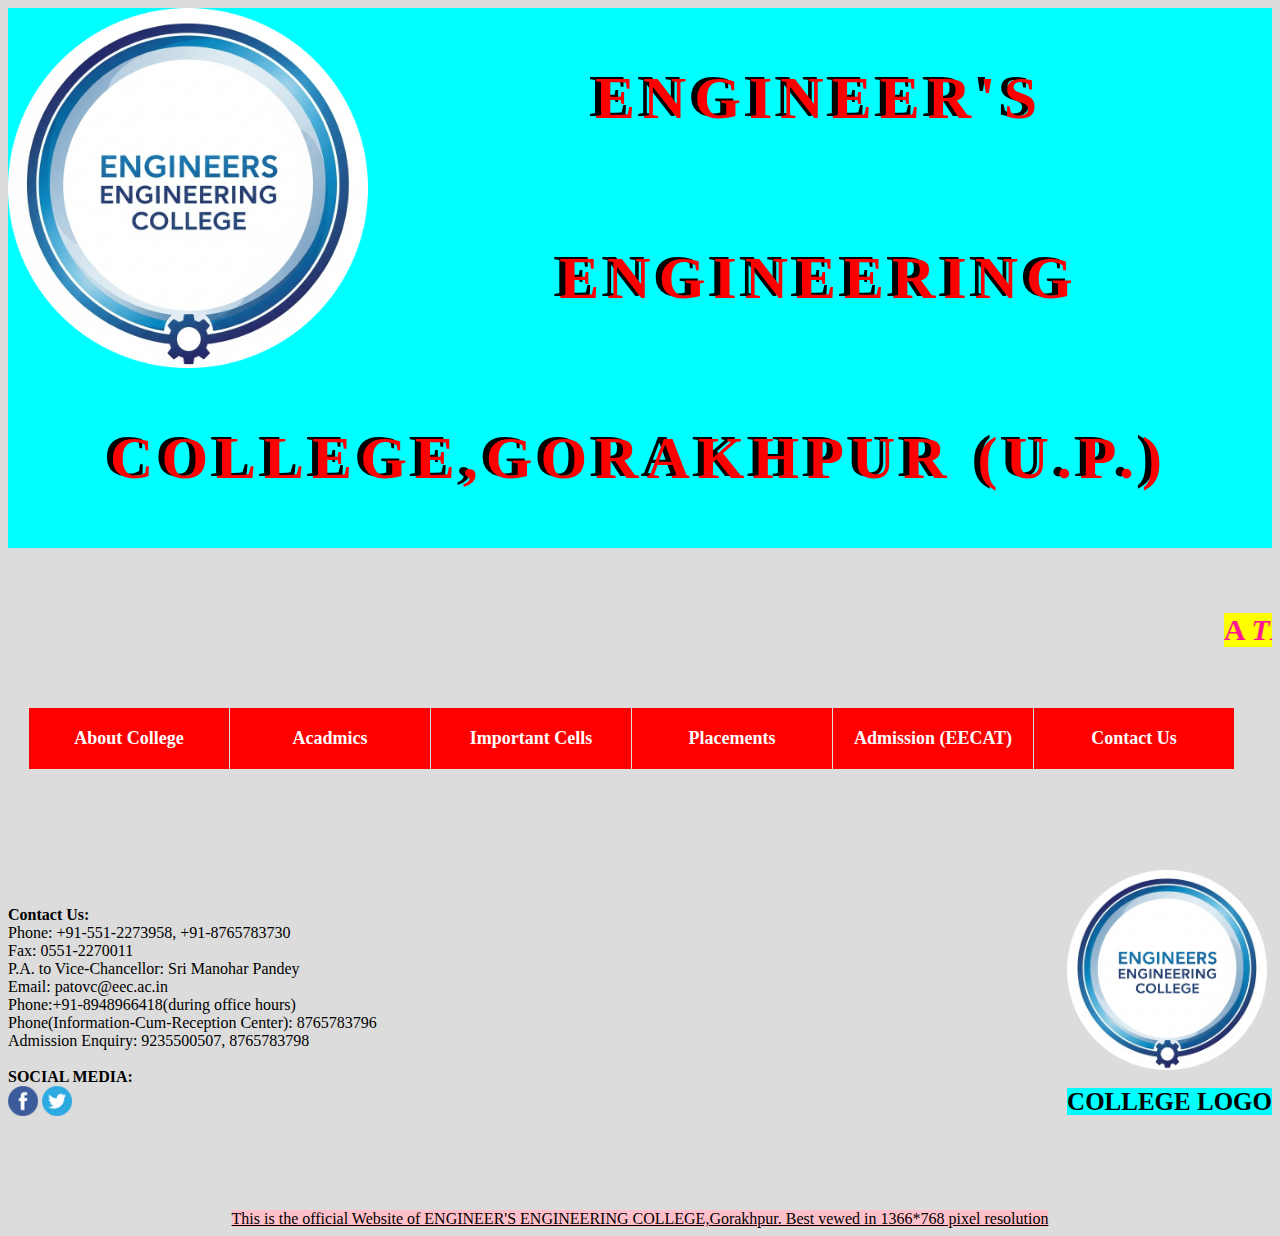
<file: index.html>
<html><head>
    <link rel="stylesheet" href="css/WD.css">
    <style>
    body{background-color:gainsboro;
        }
         h1{text-align: center;
            text-decoration-color: aqua;
            text-decoration-style: wavy;
            text-shadow: -6px -2px black;
            letter-spacing:8;
             line-height: 3;
        background-color: aqua}
    </style>
    <img src="image/Colglogo.png",alt="College Logo" height="360" width="360" style="float: left">
      <h1 style="color:red;font-family:calibri;font-size: 60">ENGINEER'S ENGINEERING COLLEGE,GORAKHPUR (U.P.)</h1>
    <marquee>
        <h2 style="font-size: 30;color: deeppink;background-color:yellow">A <i >TECHNOLOGICAL PARADISE. </i>Enthusiastic atmosphare and Nourishing place for Professionals. </h2></marquee>
    <title>Home Page</title></head>
   <div><ul>
    <li><a href="html/About college.html"><b style="background-color: red">About College</b></a></li>
    <li><a href="html/Acadmics.html"><b style="background-color: red">Acadmics</b></a></li>
    <li><a href="html/Important Cell.html"><b style="background-color: red">Important Cells</b></a></li>
    <li><a href="html/Placement.html"><b style="background-color: red">Placements</b></a></li>
    <li><a href="html/Admission.html"><b style="background-color: red">Admission (EECAT)</b></a></li>
    <li><a href="html/Contact Us.html"><b style="background-color: red">Contact Us</b></a></li></ul></div><br><br>
    
      <br><br><br><br><br>
         
          <div style="float: right"><img src="image/Colglogo.png",alt="College Logo" height="200" width="200"><br><br>
          <center><div><b style="font-size: 25;background-color: aqua">COLLEGE LOGO</b></div></center></div><br><br>
<b style="font-size: ">Contact Us:</b><br>
Phone: +91-551-2273958, +91-8765783730<br>
Fax: 0551-2270011<br>
P.A. to Vice-Chancellor: Sri Manohar Pandey<br>
Email: patovc@eec.ac.in<br>
Phone:+91-8948966418(during office hours)<br>
Phone(Information-Cum-Reception Center): 8765783796<br>
Admission Enquiry: 9235500507, 8765783798<br><br>
<b>SOCIAL MEDIA:</b><br>
<a href="https://www.facebook.com/mmmut.ac.in"><img src="image/facebook.png" height="30" width="30"></a>
<a href="https://twitter.com/MMMUTgkp"><img src="image/twitter.png" height="30" width="30"></a><br><br><br><br><br><br>
<center style="font-family: serif;color: black"><u style="background-color: pink">This is the official Website of ENGINEER'S  ENGINEERING COLLEGE,Gorakhpur. Best vewed in 1366*768 pixel resolution</u></center>
      </body>
</html>
</file>
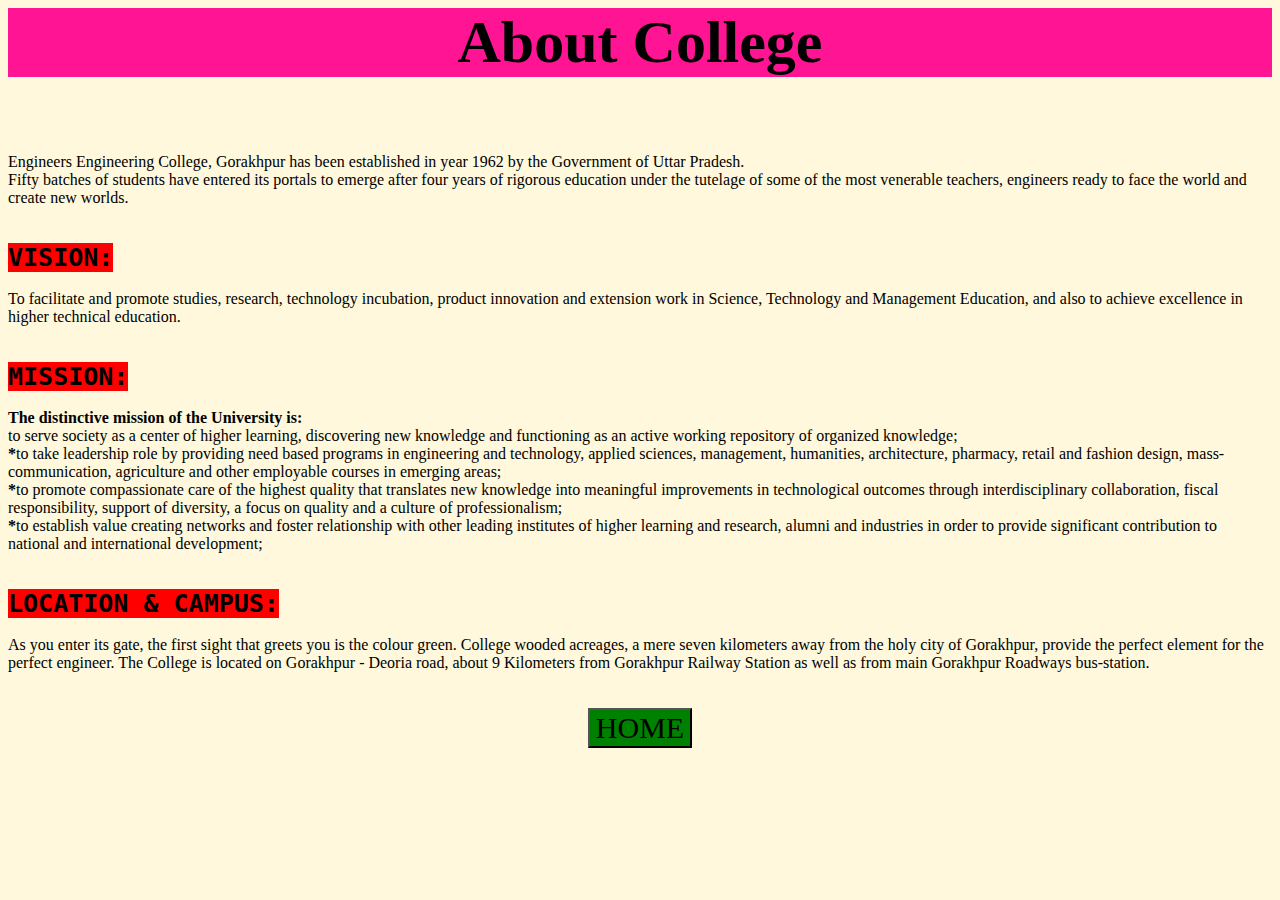
<file: html/About college.html>
<html>
<head>
   <style>
       body{
           background-color: cornsilk;
           font-family: cursive
       }
    </style>
    <center><h1 style="background-color:deeppink;font-family:algerian;font-size: 60">About College</h1></center><br><br>
    <title>
    About College
    </title>
    </head>
    <body>
       
Engineers Engineering College, Gorakhpur has been established in year 1962 by the Government of Uttar Pradesh.<br>
Fifty batches of students have entered its portals to emerge after four years of rigorous education under the tutelage of some of the most venerable teachers, engineers ready to face the world and create new worlds.<br><br><br>
        <strong style="background-color:red;font-family:monospace;font-size: 25">VISION:</strong><br><br>
To facilitate and promote studies, research, technology incubation, product innovation and extension work in Science, Technology and Management Education, and also to achieve excellence in higher technical education.<br><br><br>

        <strong style="background-color:red;font-family:monospace;font-size: 25">MISSION:</strong><br><br>
<b>The distinctive mission of the University is:</b><br>
 to serve society as a center of higher learning, discovering new knowledge and functioning as an active working repository of organized knowledge;<br>
 <b>*</b>to take leadership role by providing need based programs in engineering and technology, applied sciences, management, humanities, architecture, pharmacy, retail and fashion design, mass-communication, agriculture and other employable courses in emerging areas;<br>
 <b>*</b>to promote compassionate care of the highest quality that translates new knowledge into meaningful improvements in technological outcomes through interdisciplinary collaboration, fiscal responsibility, support of diversity, a focus on quality and a culture of professionalism;<br>
 <b>*</b>to establish value creating networks and foster relationship with other leading institutes of higher learning and research, alumni and industries in order to provide significant contribution to national and international development;<br><br><br>

        
<strong style="background-color:red;font-family:monospace;font-size: 25">LOCATION & CAMPUS:</strong><br><br>
As you enter its gate, the first sight that greets you is the colour green. College wooded acreages, a mere seven kilometers away from the holy city of Gorakhpur, provide the perfect element for the perfect engineer. The College is located on Gorakhpur - Deoria road, about 9 Kilometers from Gorakhpur Railway Station as well as from main Gorakhpur Roadways bus-station.
        <br><br><br>
        <center><a href="../index.html"><button style="font-size:30;background-color:green;font-family: fantasy">HOME</button></a></center>
    </body>
</html>
</file>
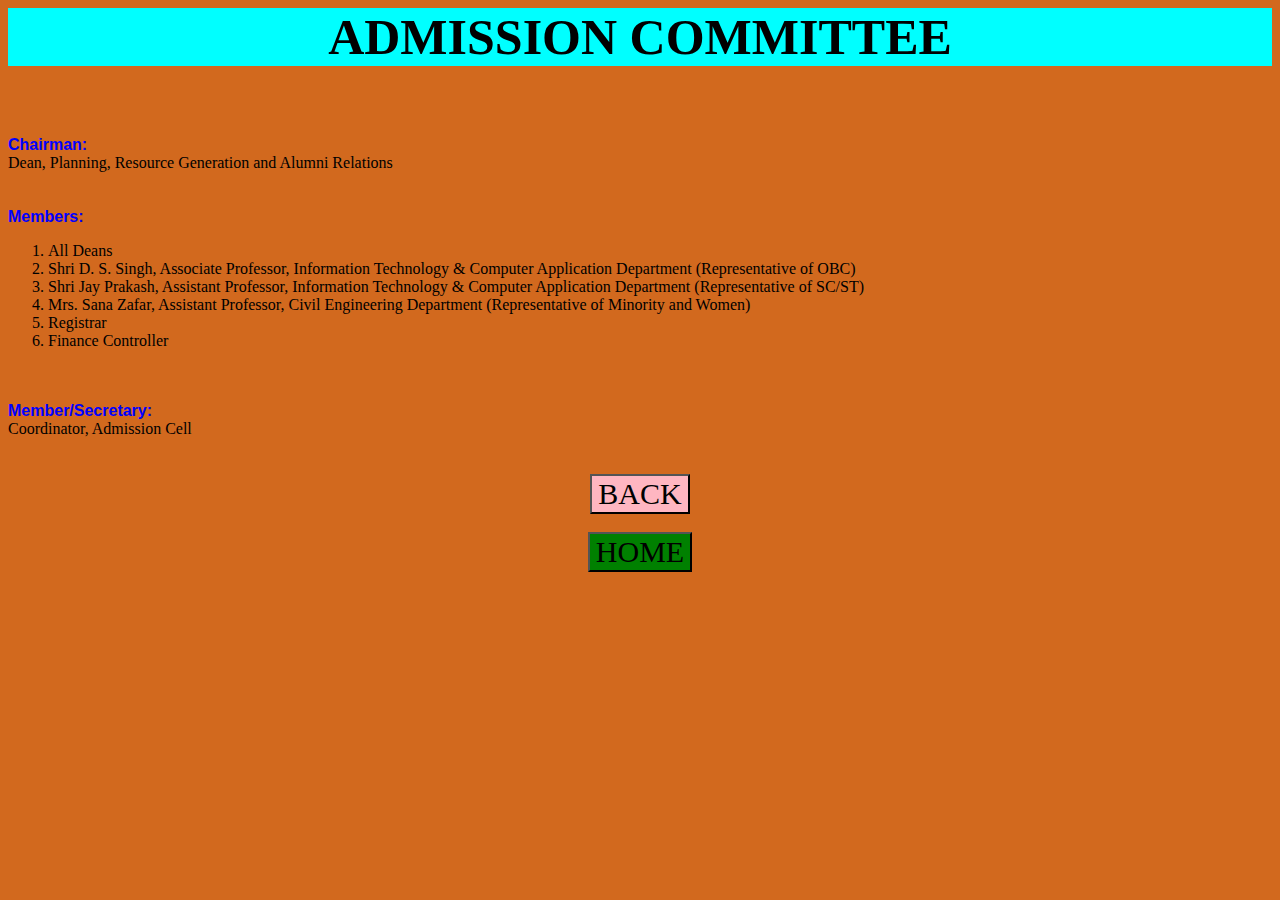
<file: html/AC.html>
<html>
    <head>
        <title>ADMISSION COMMITTEE</title>
        <center><h1 style="font-size: 50;font-family: algerian;background-color: aqua">ADMISSION COMMITTEE</h1></center>
    </head><br><br>
    <body style="background-color: chocolate">
        <b style="color: blue;font-family: sans-serif">Chairman:</b><br>
        Dean, Planning, Resource Generation and Alumni Relations<br><br><br>
        <b style="color: blue;font-family: sans-serif">Members:</b><br>
        <ol>
        <li>All Deans</li>
        <li>Shri D. S. Singh, Associate Professor, Information Technology & Computer Application Department (Representative of OBC)</li>
        <li>Shri Jay Prakash, Assistant Professor, Information Technology & Computer Application Department (Representative of SC/ST)</li>
        <li>Mrs. Sana Zafar, Assistant Professor, Civil Engineering Department (Representative of Minority and Women)</li>
        <li>Registrar</li>
        <li>Finance Controller</li></ol><br><br>
        <b style="color: blue;font-family: sans-serif">
        Member/Secretary:</b><br>
        Coordinator, Admission Cell
        <br><br><br>
        <center><a href="Important%20Cell.html"><button style="font-size:30;background-color:lightpink;font-family: fantasy">BACK</button></a></center>
        <br>
        <center><a href="../index.html"><button style="font-size:30;background-color:green;font-family: fantasy">HOME</button></a></center>
    </body>
</html>
</file>
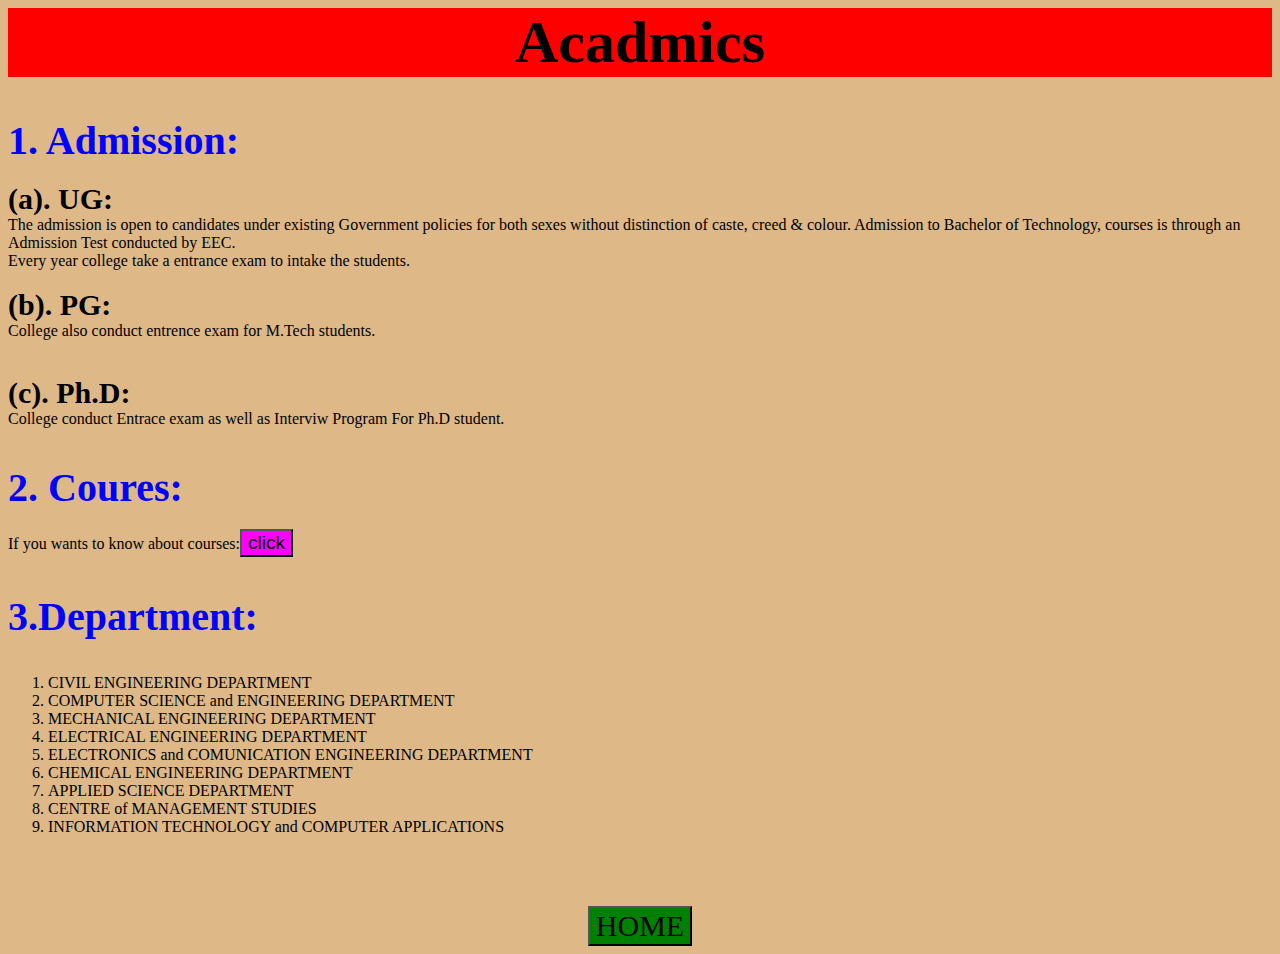
<file: html/Acadmics.html>
<html>
     <head><style>
         body{
             background-color:burlywood
         }
         </style>
         <title>ACADMICS</title>
         <center><h1 style="font-size: 60;background-color: red;font-family: algerian">Acadmics</h1></center>
    </head>
    <body>
         <strong style="font-size: 40;color: blue">1. Admission:</strong><br><br>
        
        
         <strong style="font-size: 30">(a). UG:</strong><br>
        
        The admission is open to candidates under existing Government policies for both sexes without distinction of caste, creed & colour. Admission to Bachelor of Technology, courses is through an Admission Test conducted by EEC.<br>Every year college take a entrance exam to intake the students.<br><br>
        <strong style="font-size: 30">(b). PG:</strong><br>
        College also conduct entrence exam for  M.Tech students.<br><br><br>
        <strong style="font-size: 30">(c). Ph.D:
        </strong><br>
        College conduct Entrace exam as well as Interviw Program For Ph.D student.<br><br><br> 
                 <strong style="font-size: 40;color: blue">2. Coures:</strong><br><br>
        If you wants to know about courses:<a href="Course.html"><button style="font-size: 19;background-color:magenta">click</button></a><br><br><br>
        <strong style="font-size: 40;color: blue">3.Department:</strong><br><br>
        <ol style="font-family:fantasy">
            <li>CIVIL ENGINEERING DEPARTMENT</li> 
            <li>COMPUTER SCIENCE and ENGINEERING DEPARTMENT</li>
            <li>MECHANICAL ENGINEERING DEPARTMENT</li>
            <li>ELECTRICAL ENGINEERING DEPARTMENT</li>
            <li>ELECTRONICS and COMUNICATION ENGINEERING DEPARTMENT</li>
            <li>CHEMICAL ENGINEERING DEPARTMENT</li>
            <li>APPLIED SCIENCE DEPARTMENT</li>
            <li>CENTRE of MANAGEMENT STUDIES</li>
            <li>INFORMATION TECHNOLOGY and COMPUTER APPLICATIONS</li>
        </ol>
        <br><br><br>
        <center><a href="../index.html"><button style="font-size:30;background-color:green;font-family: fantasy">HOME</button></a></center>
     </body>  
</html>
</file>
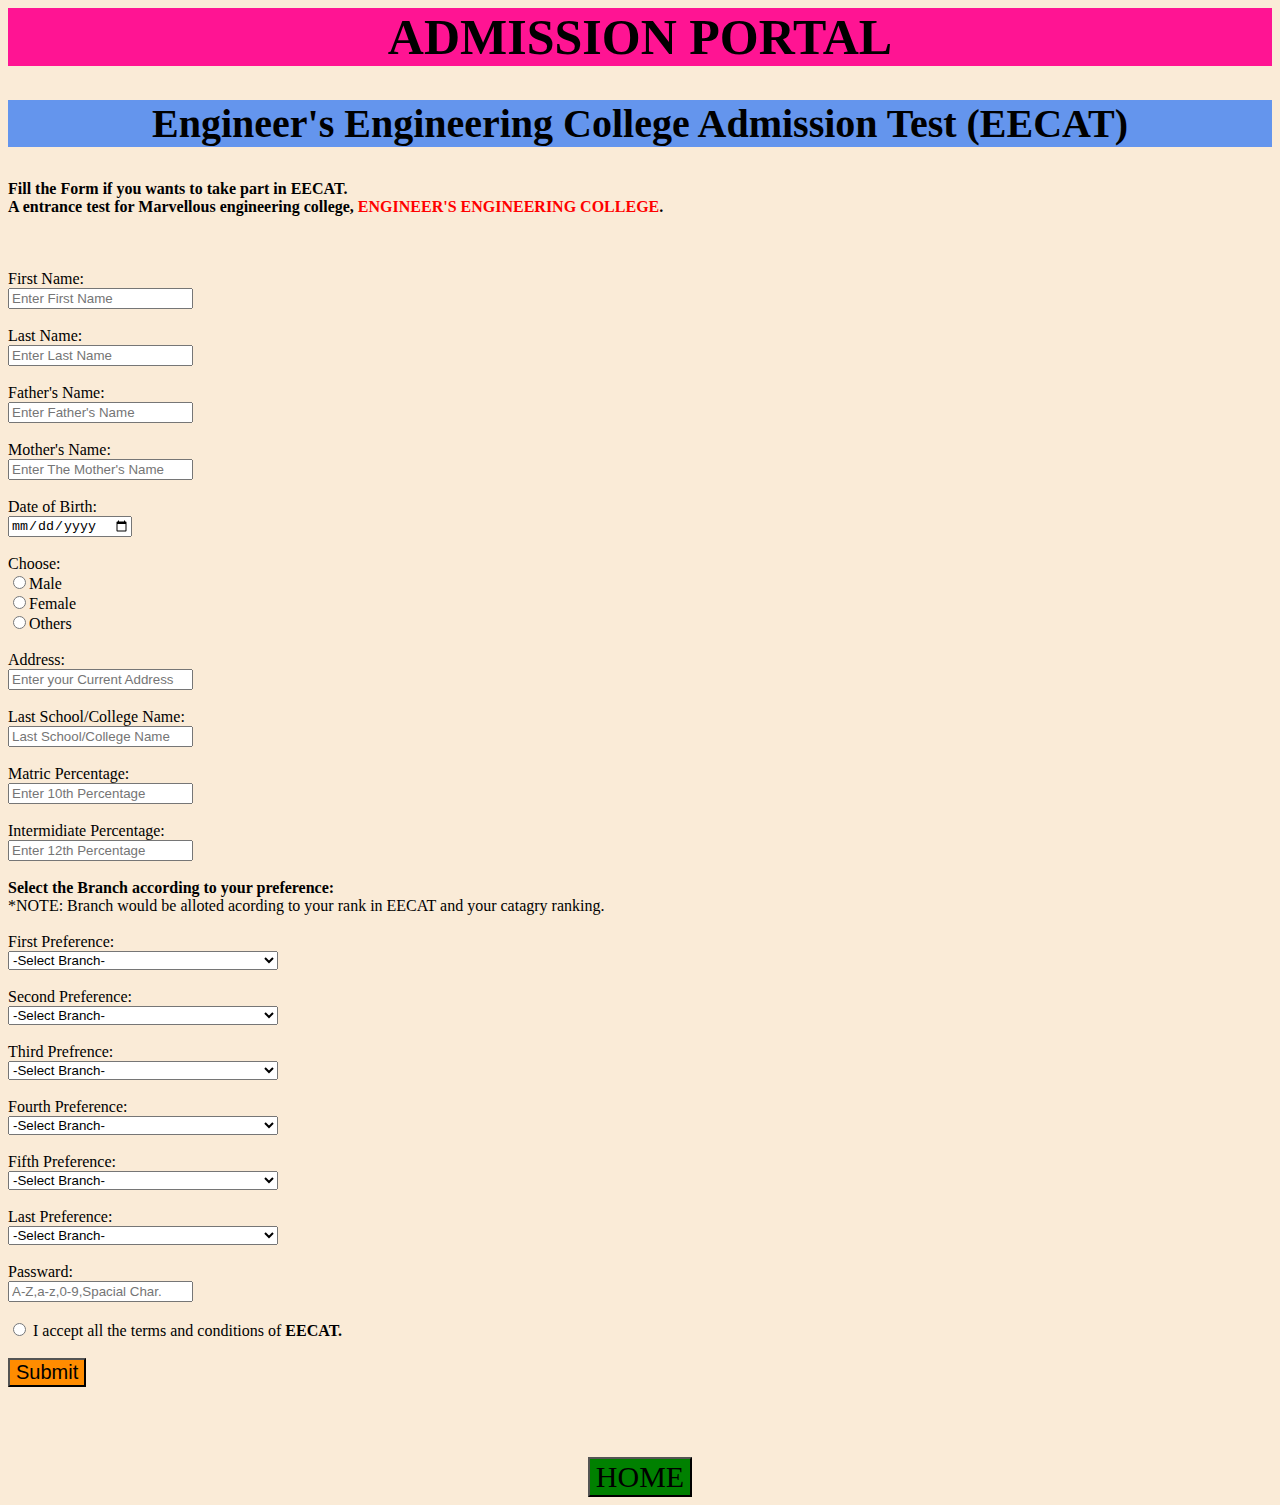
<file: html/Admission.html>
<html><head>
<title>
    ADMISSION PORTAL 
    </title>
    <style>
        body{
            background-color: antiquewhite
        }
    </style>
    <center><h1 style="font-family: algerian;font-size: 50;background-color: deeppink">ADMISSION PORTAL</h1></center>
    <center><h2 style="background-color: cornflowerblue;font-size: 40">Engineer's Engineering College Admission Test (EECAT)</h2></center>
    </head>
    <body>
    <strong>Fill the Form if you wants to take part in EECAT.<br> A entrance test for Marvellous engineering college, <b style="color: red">ENGINEER'S ENGINEERING COLLEGE</b>.</strong><br><br><br><br>
    <form>
        First Name:<br>
        <input type="text" name="firstname" placeholder="Enter First Name"><br><br>
    Last Name:<br>
    <input type="text" name="lastname" placeholder="Enter Last Name"><br><br>
    Father's Name:<br>
    <input type="text" name="fathername" placeholder="Enter Father's Name"><br><br>
    Mother's Name:<br>
    <input type="text" name="mothername"  placeholder="Enter The Mother's Name"><br><br>
    Date of Birth:<br>
    <input type="date" name="dob"></input><br><br>
    Choose:<br>
    <input type="radio" name="tick">Male<br>
    <input type="radio" name="tick">Female<br>
    <input type="radio" name="tick">Others<br>
    <br>
    Address:<br>
    <input type="text" name="address" placeholder="Enter your Current Address"><br><br>
     Last School/College Name:<br>
    <input type="text" name="schoolname" placeholder="Last School/College Name"><br><br>
    Matric Percentage:<br>
    <input type="number" name="Highschoolpercentage" placeholder="Enter 10th Percentage"><br><br>
    Intermidiate Percentage:<br>
    <input type="number" name="intermidiatepercentage" placeholder="Enter 12th Percentage"><br><br>
<b>Select the Branch according to your preference:</b><br>
<super>*</super>NOTE: Branch would be alloted acording to your rank in EECAT and your catagry ranking.<br><br>
First Preference:<br>
<select name="Branch">
<option>-Select Branch-</option>
<option value="cse" name="cse">Computer Science and Engineering</option>
<option value="me" name="me">Mechanical Engineering</option>
<option value="ece" name="ece">Elecronics and Comunication Engineering</option>
<option value="ce" name="ce">Civil Engineering</option>
<option value="ee" name="ee">Electrical Engineering</option>
<option value="che" name="che">Chemical Engineering</option>
</select><br><br>
Second Preference:<br>
<select name="Branch">
<option>-Select Branch-</option>
<option value="cse" name="cse">Computer Science and Engineering</option>
<option value="me" name="me">Mechanical Engineering</option>
<option value="ece" name="ece">Elecronics and Comunication Engineering</option>
<option value="ce" name="ce">Civil Engineering</option>
<option value="ee" name="ee">Electrical Engineering</option>
<option value="che" name="che">Chemical Engineering</option>
</select><br><br>
Third Prefrence:<br>
<select name="Branch">
<option>-Select Branch-</option>
<option value="cse" name="cse">Computer Science and Engineering</option>
<option value="me" name="me">Mechanical Engineering</option>
<option value="ece" name="ece">Elecronics and Comunication Engineering</option>
<option value="ce" name="ce">Civil Engineering</option>
<option value="ee" name="ee">Electrical Engineering</option>
<option value="che" name="che">Chemical Engineering</option>
</select><br><br>
Fourth Preference:<br>
<select name="Branch">
<option>-Select Branch-</option>
<option value="cse" name="cse">Computer Science and Engineering</option>
<option value="me" name="me">Mechanical Engineering</option>
<option value="ece" name="ece">Elecronics and Comunication Engineering</option>
<option value="ce" name="ce">Civil Engineering</option>
<option value="ee" name="ee">Electrical Engineering</option>
<option value="che" name="che">Chemical Engineering</option>
</select><br><br>
Fifth Preference:<br>
<select name="Branch">
<option>-Select Branch-</option>
<option value="cse" name="cse">Computer Science and Engineering</option>
<option value="me" name="me">Mechanical Engineering</option>
<option value="ece" name="ece">Elecronics and Comunication Engineering</option>
<option value="ce" name="ce">Civil Engineering</option>
<option value="ee" name="ee">Electrical Engineering</option>
<option value="ee" name="ee">Chemical Engineering</option>
</select><br><br>
Last Preference:<br>
<select name="Branch">
<option>-Select Branch-</option>
<option value="cse" name="cse">Computer Science and Engineering</option>
<option value="me" name="me">Mechanical Engineering</option>
<option value="ece" name="ece">Elecronics and Comunication Engineering</option>
<option value="ce" name="ce">Civil Engineering</option>
<option value="ee" name="ee">Electrical Engineering</option>
<option value="che" name="che">Chemical Engineering</option>
</select><br><br>
 Passward:<br>
<input type="password" name="password" placeholder="A-Z,a-z,0-9,Spacial Char."><br><br>
<input type="radio" name="tick"> I accept all the terms and conditions of <b>EECAT.</b><br><br>
<button style="background-color: darkorange; font-size: 20">Submit</button>
        </form>
    <br><br><br>
        <center><a href="../index.html"><button style="font-size:30;background-color:green;font-family: fantasy">HOME</button></a></center>
    </body>
</html>
</file>
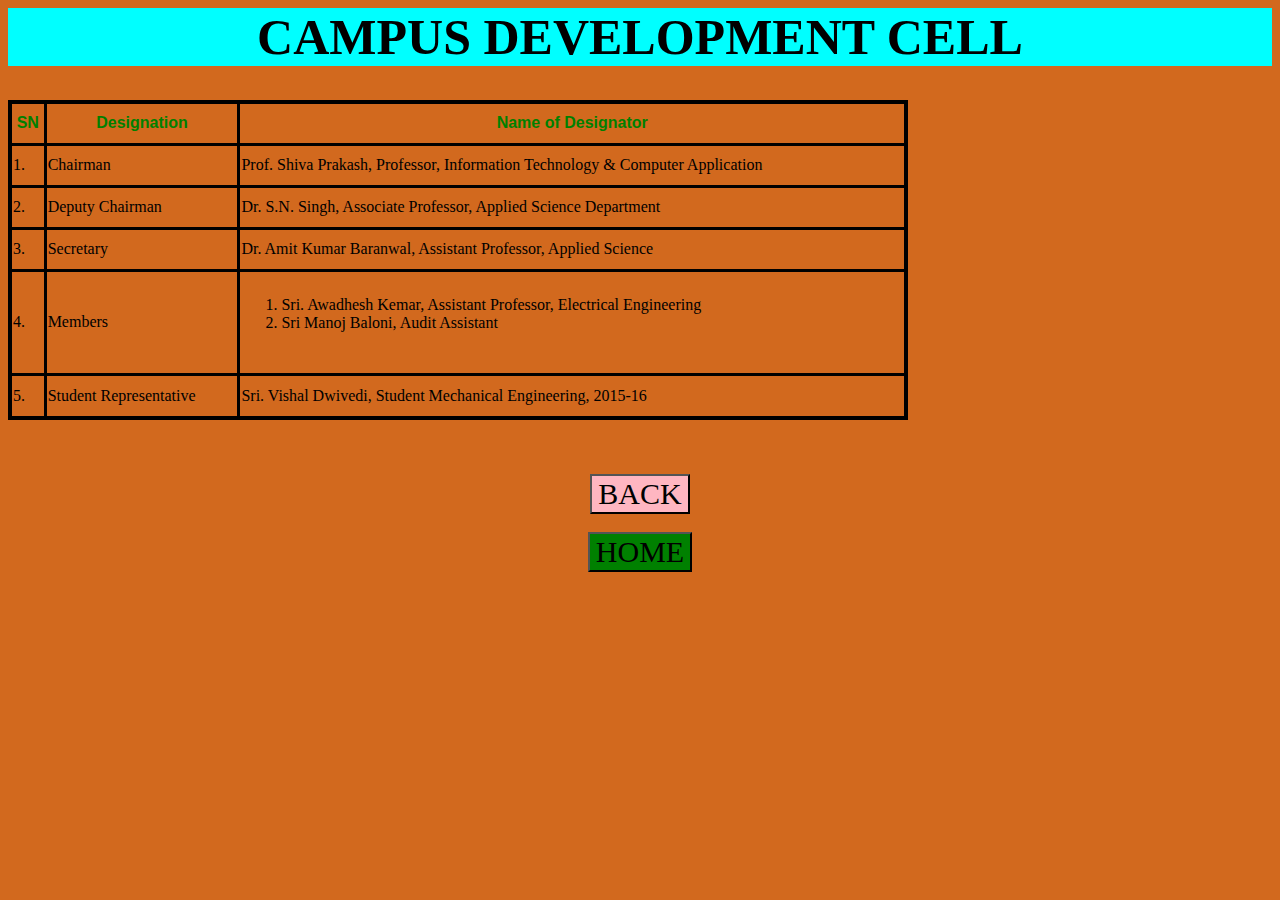
<file: html/CDC.html>
<html>
 <head>
    <title>CAMPUS DEVELOPMENT CELL
     </title>
     <style>
         .nm{
             background-color: chocolate;
             font-family:serif;  
         }
         table{border:4px solid black;
        border-collapse:collapse;
         height: 320px;width: 900px}
        td{border: 3px solid black;
        border-collapse:collapse;
        font-family: cursive}
        th{border:3px solid black;
        border-collapse:collapse;                                           
        color:green;
        font-family:sans-serif;
        }
     </style>
     <center><h1 style="font-family: algerian;font-size: 50; background-color: aqua">CAMPUS DEVELOPMENT CELL</h1></center>
    </head>
    <body class="nm">
    <table>
        <tr><th>SN</th>
            <th>Designation</th>
            <th>Name of Designator</th>
        </tr>
        <tr><td>1.</td>
        <td>Chairman</td>
        <td>Prof. Shiva Prakash, Professor, Information Technology & Computer Application</td>
        </tr>
        <tr><td>2.</td>
        <td>Deputy Chairman</td>
        <td>Dr. S.N. Singh, Associate Professor, Applied Science Department</td>
        </tr>
        <tr><td>3.</td>
        <td>Secretary</td>
        <td>Dr. Amit Kumar Baranwal, Assistant Professor, Applied Science</td>
        </tr>
        <tr><td>4.</td>
        <td>Members</td>
        <td>
            <ol>
            <li>Sri. Awadhesh Kemar, Assistant Professor, Electrical Engineering</li>
            <li>Sri Manoj Baloni, Audit Assistant</li>
            </ol>
            </td>
        </tr>
        <tr><td>5.</td>
        <td>Student Representative</td>
        <td>Sri. Vishal Dwivedi, Student Mechanical Engineering, 2015-16
</td></tr>
        </table>
        <br><br><br>
        <center><a href="Important Cell.html"><button style="font-size:30;background-color:lightpink;font-family: fantasy">BACK</button></a></center>
        <br>
        <center><a href="../index.html"><button style="font-size:30;background-color:green;font-family: fantasy">HOME</button></a></center>
    </body>
    
</html>
</file>
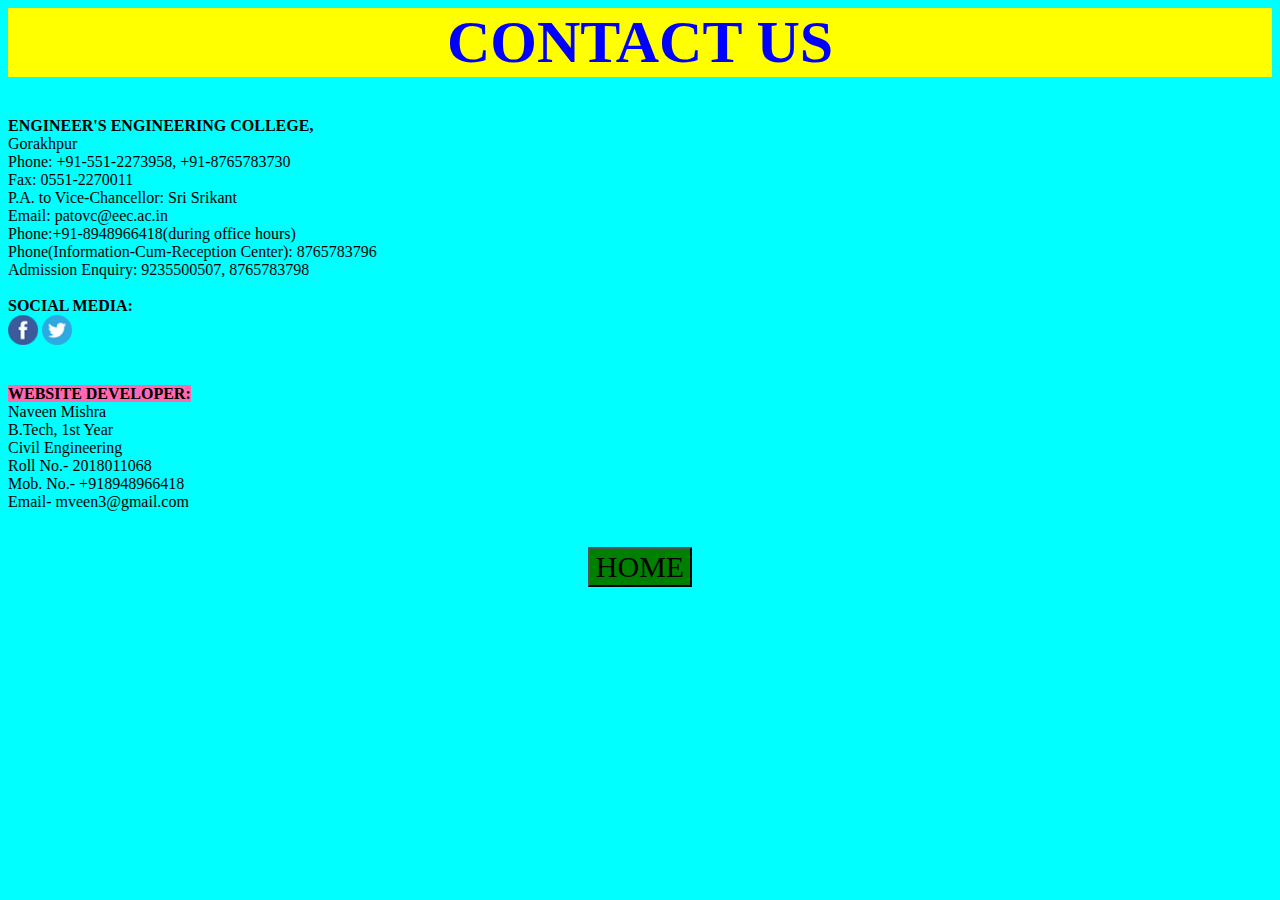
<file: html/Contact Us.html>
<html>
<head>
    <title>
        CONTACT US
    </title>
    <center><h1 style="font-size: 60;font-family: algerian;color:blue;background-color:yellow">CONTACT US</h1></center>
    </head><body style="background-color: aqua;font-family:cursive">
<b>ENGINEER'S  ENGINEERING COLLEGE,</b><br>   
Gorakhpur<br>
Phone: +91-551-2273958, +91-8765783730<br>
Fax: 0551-2270011<br>
P.A. to Vice-Chancellor: Sri Srikant<br>
Email: patovc@eec.ac.in<br>
Phone:+91-8948966418(during office hours)<br>
Phone(Information-Cum-Reception Center): 8765783796<br>
Admission Enquiry: 9235500507, 8765783798<br><br>
<b>SOCIAL MEDIA:</b><br>
<a href="https://www.facebook.com/mmmut.ac.in"><img src="../image/facebook.png" height="30" width="30"></a>
<a href="https://twitter.com/MMMUTgkp"><img src="../image/twitter.png" height="30" width="30"></a>
        <br><br><br>
    <b style="background-color: hotpink">WEBSITE DEVELOPER:</b><br>
    Naveen Mishra<br>
    B.Tech, 1st Year<br>
    Civil Engineering<br>
    Roll No.- 2018011068<br>
    Mob. No.- +918948966418<br>
    Email- mveen3@gmail.com<br><br><br>
     <center><a href="../index.html"><button style="font-size:30;background-color:green;font-family: fantasy">HOME</button></a></center>
</body>
</html>
</file>
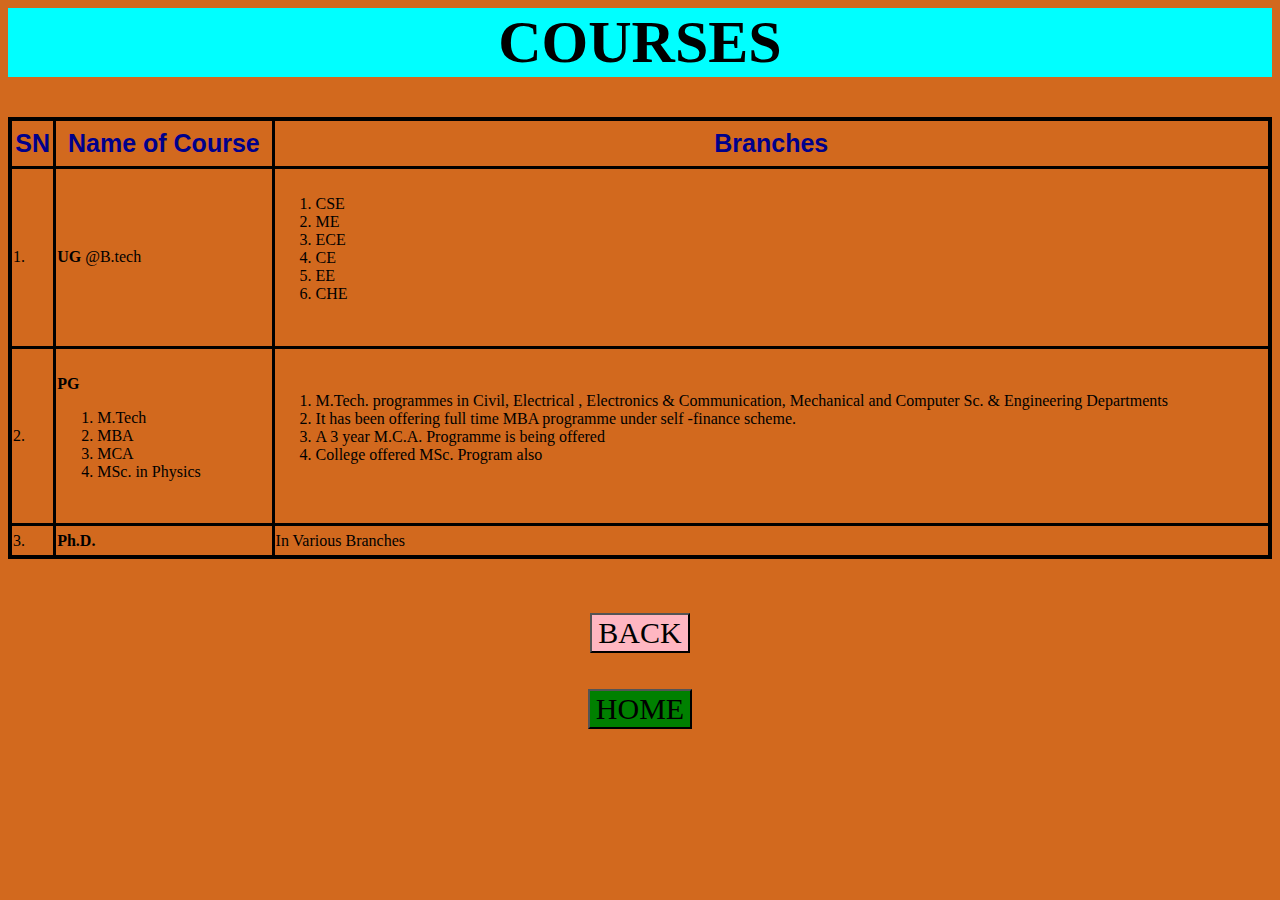
<file: html/Course.html>
<html>
    <head><style>
    table{border:4px solid black;
        border-collapse:collapse;}
        td{border: 3px solid black;
        border-collapse:collapse;
        font-family: cursive}
        th{border:3px solid black;
        border-collapse:collapse;
        font-size: 25;
        color:darkblue;
        font-family:sans-serif;
        }
        body{
            background-color: chocolate
                
            
        }
        h1{
            font-family: algerian
        } 
    </style>
    </head>   
    <title>Course</title>
   <center><h1 style="font-size:60;padding:0;background-color:aqua">COURSES </h1></center>
    <body>
        <table width=100% height=50%>
            <tr>
            <th><b>SN</b></th>
            <th><b>Name of Course</b></th>
                <th><b>Branches</b></th>
            <tr>
            <td>1.</td>
            <td><strong style="font-family: fantasy">UG</strong> @B.tech</td>
            <td><ol>
                <li>CSE</li>
                <li>ME</li>
                <li>ECE</li>
                <li>CE</li>
                <li>EE</li>
                <li>CHE</li>
                </ol></td>
            </tr>
            <tr>
            <td>2.</td>
                <td><strong style="font-family: fantasy">PG</strong>                 <ol>
                    <li>M.Tech</li>
                    <li>MBA</li>
                    <li>MCA</li>
                    <li>MSc. in Physics</li>
                    </ol>
                </td>
                <td>
                <ol>
                    <li>M.Tech. programmes in Civil, Electrical , Electronics & Communication, Mechanical and Computer Sc. & Engineering Departments</li>
                    <li>It has been offering full time MBA programme under self -finance scheme.</li>
                    <li>A 3 year M.C.A. Programme is being offered</li>
                    <li>College offered MSc. Program also</li>
                 </ol>
                </td>
            </tr>
            <tr>
            <td>3.</td>
                <td><strong style="font-family: fantasy">Ph.D.</strong></td>
            <td>In Various Branches</td></tr>
        </table><br><br><br>
        <center><a href="Acadmics.html"><button style="font-size:30;background-color:lightpink;font-family: fantasy">BACK</button></a></center>
        <br><br>
        <center><a href="../index.html"><button style="font-size:30;background-color:green;font-family: fantasy">HOME</button></a></center>
        </body>
</html>
</file>
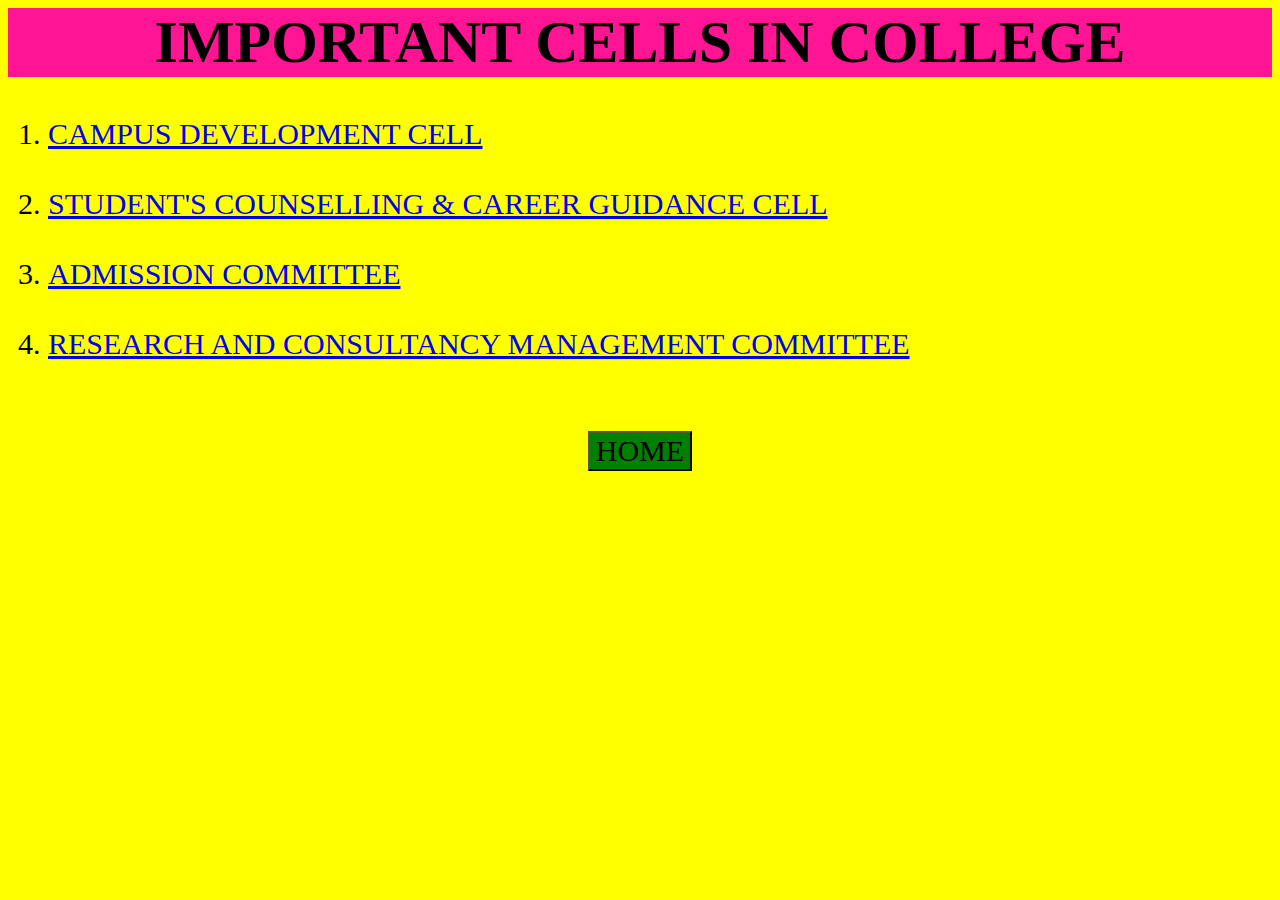
<file: html/Important Cell.html>
<html>
<head><style>
    li{
        font-size: 30
    }
    </style>
    <title>IMPORTANT CELL</title>
    <center><h1 style="font-size: 60;
               font-family: algerian;
               background-color: deeppink">IMPORTANT CELLS IN COLLEGE</h1></center>
    </head>
    <body style="background-color: yellow">
        <ol>
        <li><a href="CDC.html">CAMPUS DEVELOPMENT CELL</a></li><br><br>
        <li><a href="SCCGC.html">STUDENT'S COUNSELLING & CAREER GUIDANCE CELL</a></li><br><br>
        <li><a href="AC.html">ADMISSION COMMITTEE</a></li><br><br>
            <li>
            <a href="RCMC.html">RESEARCH AND CONSULTANCY MANAGEMENT COMMITTEE</a>
            </li>
        </ol>
        <br><br><br>
        <center><a href="../index.html"><button style="font-size:30;background-color:green;font-family: fantasy">HOME</button></a></center>
    </body>
    </html>
</file>
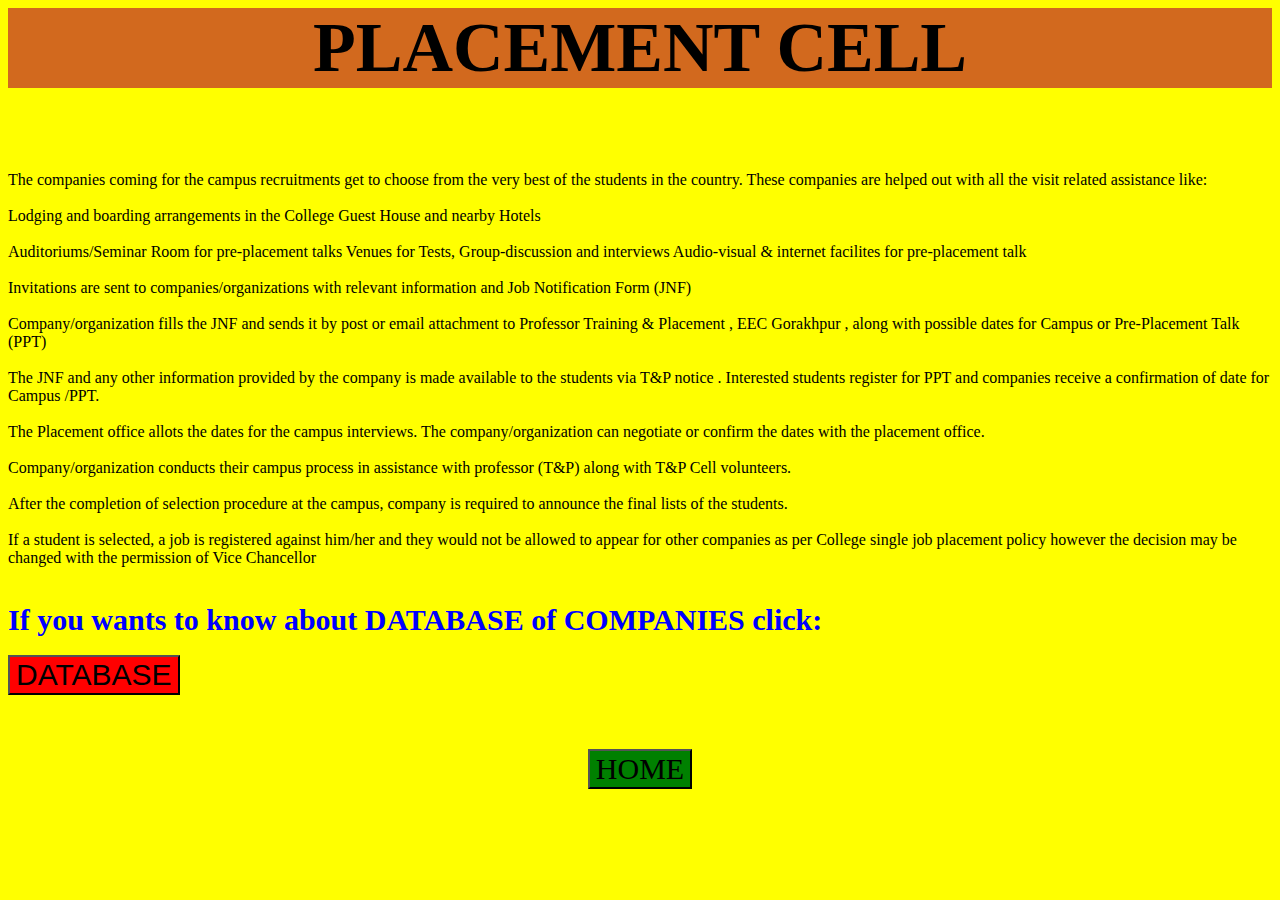
<file: html/Placement.html>
<html>
<head>
    <title>Placement Cell
    </title>
    <center><h1  style="font-family: ALGERIAN;font-size: 70; background-color: chocolate">PLACEMENT CELL</h1></center>
    </head><br><br>
    <body style="font-family: cursive;background-color: yellow">
        The companies coming for the campus recruitments get to choose from the very best of the students in the country. These companies are helped out with all the visit related assistance like:<br><br>
        Lodging and boarding arrangements in the College Guest House and nearby Hotels<br><br>
        Auditoriums/Seminar Room for pre-placement talks
        Venues for Tests, Group-discussion and interviews Audio-visual & internet facilites for pre-placement talk<br><br>
        Invitations are sent to companies/organizations with relevant information and Job Notification Form (JNF)<br><br>
        Company/organization fills the JNF and sends it by post or email attachment to Professor Training & Placement , EEC Gorakhpur , along with possible dates for Campus or Pre-Placement Talk (PPT)<br><br>
        The JNF and any other information provided by the company is made available to the students via T&P notice . Interested students register for PPT and companies receive a confirmation of date for Campus /PPT.<br><br>
        The Placement office allots the dates for the campus interviews. The company/organization can negotiate or confirm the dates with the placement office.<br><br>
        Company/organization conducts their campus process in assistance with professor (T&P) along with T&P Cell volunteers.<br><br>
        After the completion of selection procedure at the campus, company is required to announce the final lists of the students.<br><br>
        If a student is selected, a job is registered against him/her and they would not be allowed to appear for other companies as per College single job placement policy however the decision may be changed with the permission of Vice Chancellor<br><br><br>
        <strong style="font-size: 20;font-family:serif;color: blue;font-size: 30">If you wants to know about DATABASE of COMPANIES click:</strong><br><br>
<a href="../pdf/Database.pdf"><button style="font-size: 30;background-color: red">DATABASE</button></a><br>
        <br><br><br>
        <center><a href="../index.html"><button style="font-size:30;background-color:green;font-family: fantasy">HOME</button></a></center>
</body>  
</html>
</file>
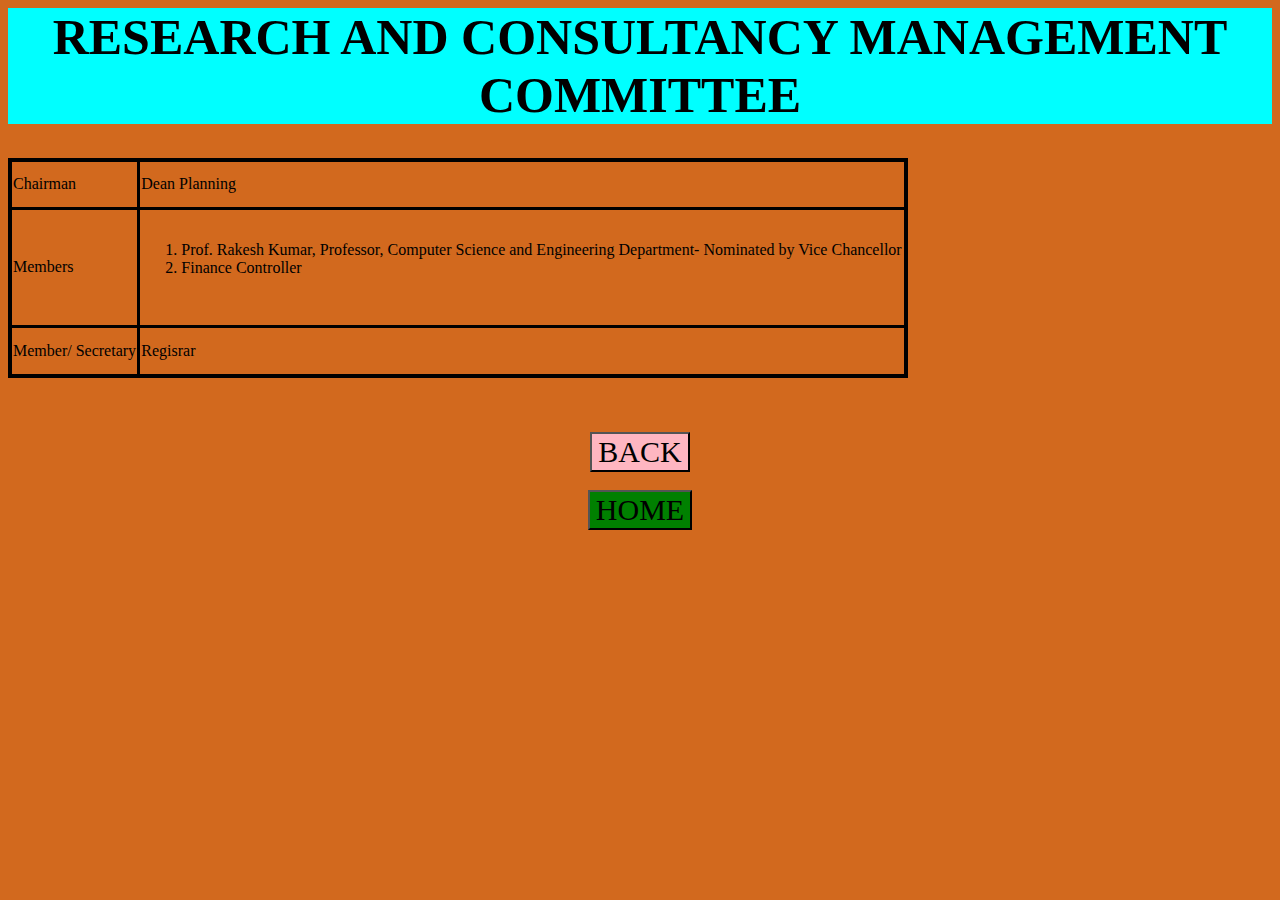
<file: html/RCMC.html>
<html>
<head>
    <style>
         .nm{
             background-color: chocolate;
             font-family:serif;  
         }
         table{border:4px solid black;
        border-collapse:collapse;
        height: 220px;width: 900px}
        td{border: 3px solid black;
        border-collapse:collapse;
            font-family: cursive}
    </style>
    <title>RESEARCH AND CONSULTANCY MANAGEMENT COMMITTEE</title>
    <center><h1 style="font-size: 50;font-family: algerian;background-color: aqua">RESEARCH AND CONSULTANCY MANAGEMENT COMMITTEE</h1></center>
    </head>
 <body class="nm">
    <table>
        <tr>
        <td>Chairman</td>
        <td>Dean Planning</td>
        </tr>
        <tr>
        <td>Members</td>
        <td><ol>
            <li>Prof. Rakesh Kumar, Professor, Computer Science and Engineering Department- Nominated by Vice Chancellor</li>
            <li>Finance Controller</li>
            </ol></td>
        </tr>
        <tr>
        <td>Member/ Secretary</td>
        <td>Regisrar</td>
        </tr>
        </table>
     <br><br><br>
        <center><a href="Important%20Cell.html"><button style="font-size:30;background-color:lightpink;font-family: fantasy">BACK</button></a></center>
     <br>
        <center><a href="../index.html"><button style="font-size:30;background-color:green;font-family: fantasy">HOME</button></a></center>
    </body>
    
</html>
</file>
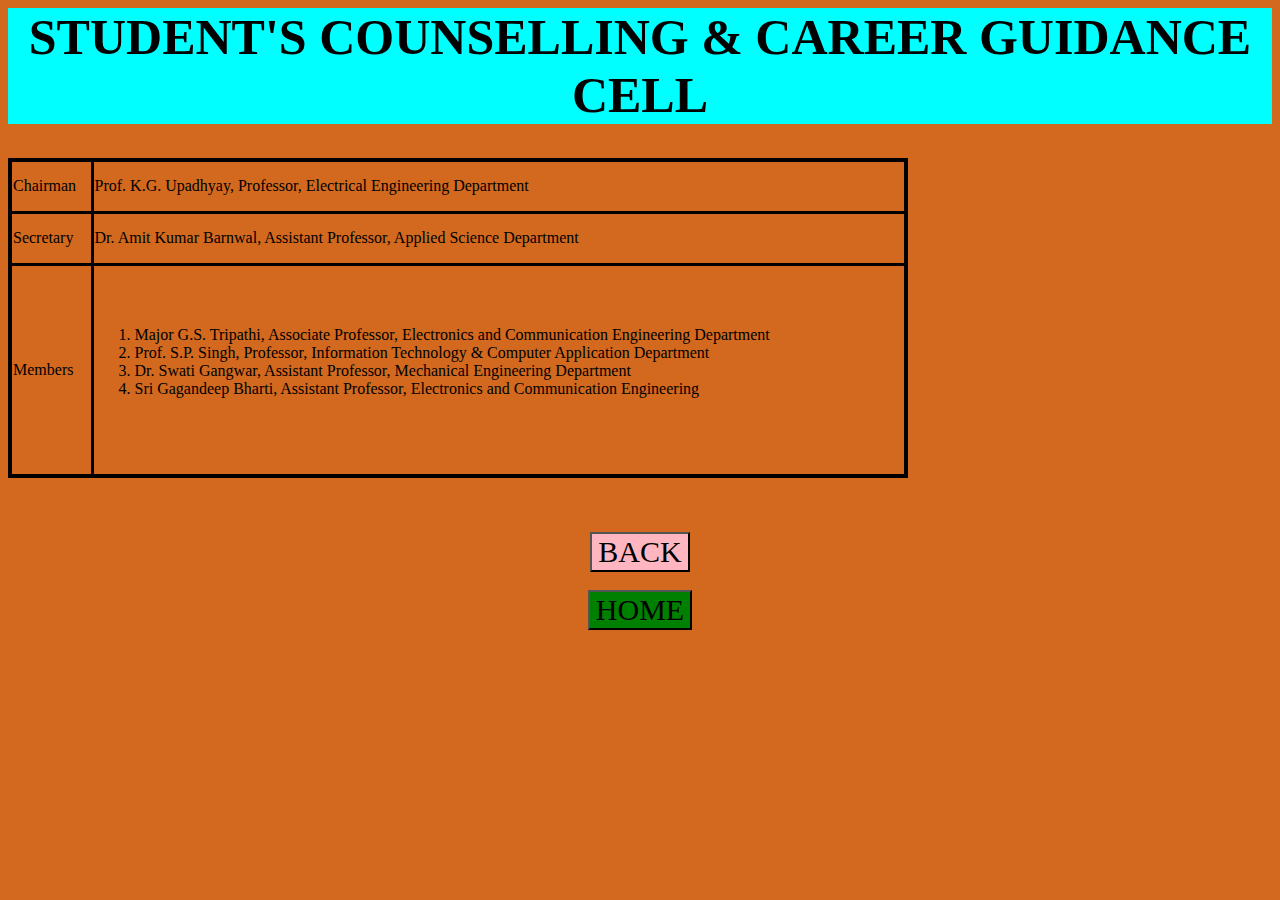
<file: html/SCCGC.html>
<html>
 <head>
    <title>STUDENT'S COUNSELLING & CAREER GUIDANCE CELL
     </title>
     <style>
         .nm{
             background-color: chocolate;
             font-family:serif;  
         }
         table{border:4px solid black;
        border-collapse:collapse;
         height: 320px;width: 900px}
        td{border: 3px solid black;
        border-collapse:collapse;
        font-family: cursive}     
     </style>
     <center><h1 style="font-family: algerian;font-size: 50; background-color: aqua">STUDENT'S COUNSELLING & CAREER GUIDANCE CELL</h1></center>
    </head>
    <body class="nm">
    <table>
        <tr><td>Chairman</td>
        <td>Prof. K.G. Upadhyay, Professor, Electrical Engineering Department</td>
        </tr>
        <tr><td>Secretary</td>
        <td>Dr. Amit Kumar Barnwal, Assistant Professor, Applied Science Department</td>
        </tr>
        <tr><td>Members</td>
        <td><ol>
            <li>Major G.S. Tripathi, Associate Professor, Electronics and Communication Engineering Department</li>
            <li>Prof. S.P. Singh, Professor, Information Technology & Computer Application Department</li>
            <li>Dr. Swati Gangwar, Assistant Professor, Mechanical Engineering Department</li>
            <li>Sri Gagandeep Bharti, Assistant Professor, Electronics and Communication Engineering</li>
            </ol></td>
         </tr>
        </table>
        <br><br><br>
        <center><a href="Important%20Cell.html"><button style="font-size:30;background-color:lightpink;font-family: fantasy">BACK</button></a></center>
        <br>
        <center><a href="../index.html"><button style="font-size:30;background-color:green;font-family: fantasy">HOME</button></a></center>
    </body>
</html>
</file>
<file: css/WD.css>
ul{	
padding:20;}
li{float:left;
padding:20;
display:inline;
font-size:18px;
width:160px;
background-color:red;
text-align:center;
margin-left:1px;}
li a{color:white;
text-decoration:none;}
li:hover{background-color:blue;}
</file>
